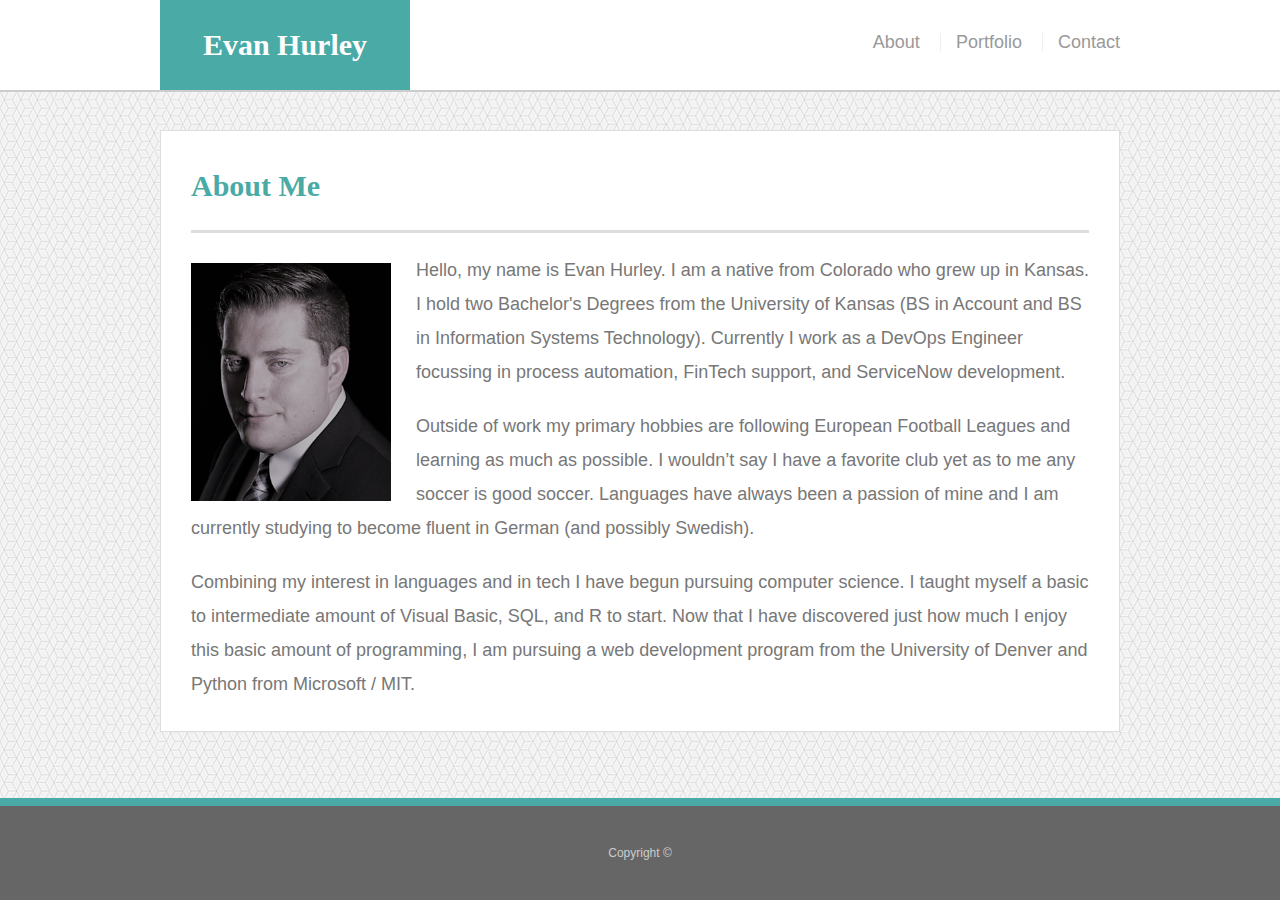
<file: index.html>
<!doctype html>
<html lang="en-us">

<head>
  <meta charset="UTF-8">
  <meta name="viewport" content="width=device-width, initial-scale=1.0">
  <meta http-equiv="X-UA-Compatible" content="ie=edge">
  <title>About | Evan Hurley</title>
  <link rel="stylesheet" type="text/css" href="assets/css/style.css">
</head>

<body>

  <header id="masthead">
    <div class="container">
      <a href="index.html" id="logo">Evan Hurley</a>
      <nav>
        <a href="index.html">About</a>
        <a href="portfolio.html">Portfolio</a>
        <a href="contact.html">Contact</a>
      </nav>
    </div>
  </header>

  <div id="main-container" class="container">
    <section class="main-section">
      <h1>About Me</h1>

      <img src="assets/images/EH-2016.png" class="auth-image" alt="Me">

      <p>Hello, my name is Evan Hurley. I am a native from Colorado who grew up in Kansas. I hold two Bachelor's Degrees from the University of Kansas (BS in Account and BS in Information Systems Technology). Currently I work as a DevOps Engineer focussing in process automation, FinTech support, and ServiceNow development.</p>

      <p>Outside of work my primary hobbies are following European Football Leagues and learning as much as possible. I wouldn’t say I have a favorite club yet as to me any soccer is good soccer. Languages have always been a passion of mine and I am currently studying to become fluent in German (and possibly Swedish).</p>

      <p>Combining my interest in languages and in tech I have begun pursuing computer science. I taught myself a basic to intermediate amount of Visual Basic, SQL, and R to start. Now that I have discovered just how much I enjoy this basic amount of programming, I am pursuing a web development program from the University of Denver and Python from Microsoft / MIT.</p>

    </section>

  </div>

  <footer>
    <div class="container">
      Copyright &copy; 
    </div>
  </footer>
</body>

</html>
</file>
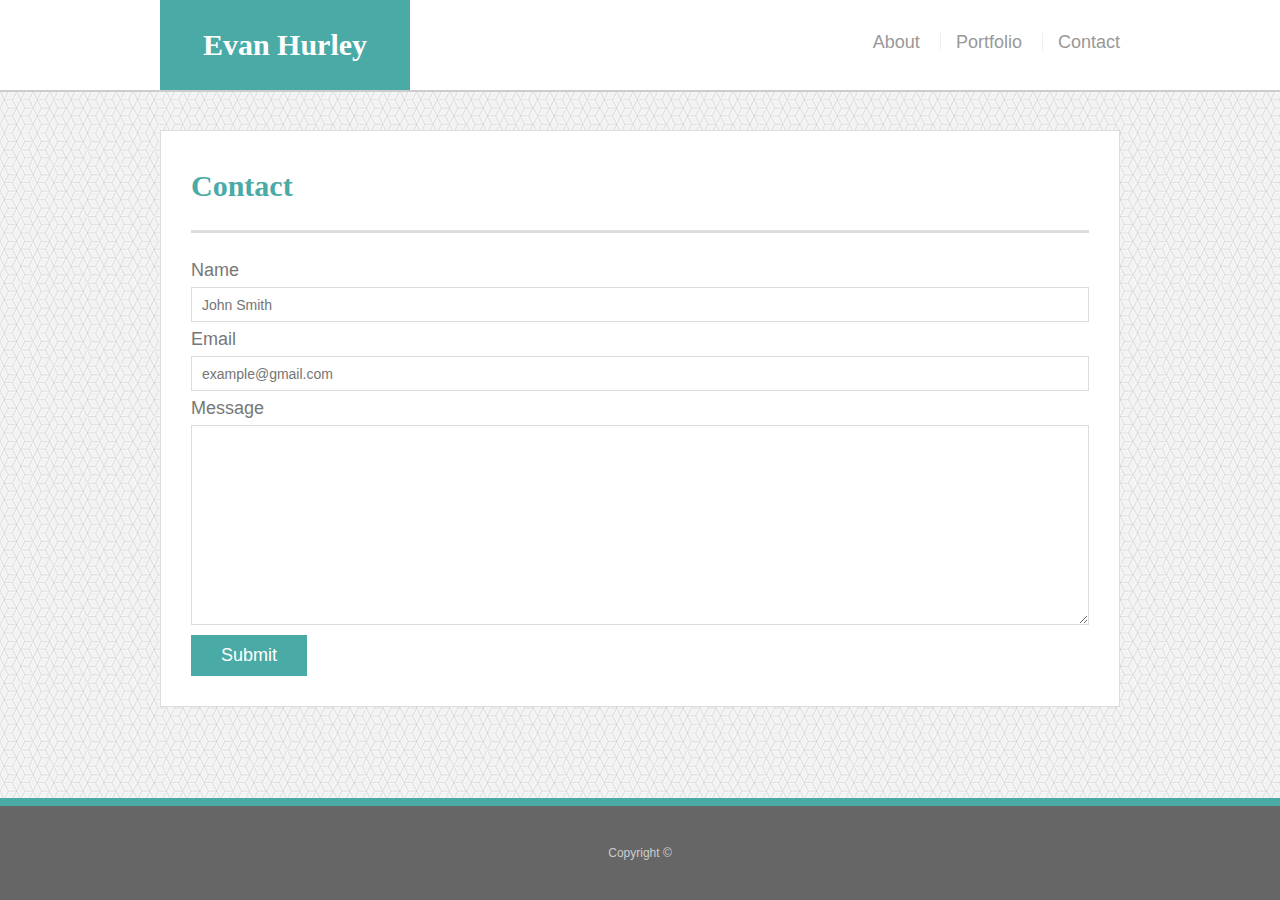
<file: contact.html>
<!doctype html>
<html lang="en-us">

<head>
  <meta charset="UTF-8">
  <meta name="viewport" content="width=device-width, initial-scale=1.0">
  <meta http-equiv="X-UA-Compatible" content="ie=edge">
  <title>Contact | Evan Hurley</title>
  <link rel="stylesheet" type="text/css" href="assets/css/style.css">
</head>

<body>

  <header id="masthead">
    <div class="container">
      <a href="index.html" id="logo">Evan Hurley</a>
      <nav>
        <a href="index.html">About</a>
        <a href="portfolio.html">Portfolio</a>
        <a href="contact.html">Contact</a>
      </nav>
    </div>
  </header>

  <div id="main-container" class="container">
    <section class="main-section">
      <h1>Contact</h1>

      <form id="contact-form">
            <label for="name">Name</label>
            <input type="text" id="name" name="name" placeholder="John Smith" required="required">
            <label for="email">Email</label>
            <input type="email" id="email" name="email" placeholder="example@gmail.com" required="required">
            <label for="message">Message</label>
            <textarea id="message" name="message" required="required"></textarea>
        <input type="submit">
      </form>

    </section>

    <!-- <section class="sidebar">
      <div id="connect">
        <h2>Connect with Me</h2>

        <img src="assets/images/github-128.png" class="social" alt="Github">
        <img src="assets/images/linkedin-128.png" class="social" alt="LinkedIn">
        <img src="assets/images/stackoverflow-128.png" class="social" alt="Stack Overflow">
      </div>
    </section> -->

  </div>

  <footer>
    <div class="container">
      Copyright &copy;
    </div>
  </footer>
</body>

</html>
</file>
<file: assets/css/style.css>
body {
    font-family: Arial, "Helvetica Neue", Helvetica, sans-serif;
    font-size: 18px;
    line-height: 34px;
    color: #777;
    background: url("../images/qbkls.png");
}

* {
    box-sizing: border-box;
    margin: 0;
}

/* general styling */

.container {
    width: 100%;
    max-width: 960px;
    margin: 0 auto;
    clear: both;
}

h1,
h2,
h3,
p {
    margin-bottom: 20px;
}

p:last-child {
    margin-bottom: 0;
}

h1,
h2,
h3 {
    font-family: Georgia, Times, "Times New Roman", serif;
    font-weight: 700;
    color: #4aaaa5;
}

h1 {
    padding-bottom: 20px;
    font-size: 30px;
    line-height: 49px;
    border-bottom: 3px solid #ddd;
}

h2,
h3 {
    font-size: 22px;
}

/* header */

#masthead {
    position: fixed;
    z-index: 99;
    width: 100%;
    margin: 0 0 30px;
    overflow: auto;
    color: #fff;
    background: #fff;
    border-bottom: 2px solid #ccc;
}

#logo {
    float: left;
    width: 250px;
    height: 90px;
    font-family: Georgia, Times, "Times New Roman", serif;
    font-size: 30px;
    font-weight: 700;
    line-height: 90px;
    color: #fff;
    text-align: center;
    text-decoration: none;
    background: #4aaaa5;
    }

nav {
    float: right;
    margin-top: 25px;
}

nav a {
    display: inline-block;
    padding-left: 15px;
    margin-left: 15px;
    line-height: 18px;
    color: #999;
    text-decoration: none;
    border-left: 1px solid #efefef;
}

nav a:first-child {
    border-left: 0 none;
}

/* footer */

footer {
    padding: 30px 0;
    clear: both;
    font-size: 12px;
    color: #fff;
    color: #ccc;
    text-align: center;
    background: #666;
    border-top: 8px solid #4aaaa5;

    position: fixed;
    left: 0;
    right: 0;
    bottom: 0;
}

/* sidebar */

/* .sidebar {
    float: right;
    width: 100%;
    max-width: 270px;
    padding: 30px;
    margin-bottom: 20px;
    background: #fff;
    border: 1px solid #ddd;
}

h3,
.sidebar h2 {
    padding-bottom: 20px;
    margin-bottom: 15px;
    line-height: 22px;
    border-bottom: 2px solid #eee;
}

.social {
    width: 62px;
    height: 62px;
    margin-top: 8px;
    margin-right: 5px;
}

.social:last-child {
    margin-right: 0;
} */

/* main */

#main-container {
    padding-top: 130px;
}

.main-section {
    float: left;
    width: 100%;
    max-width: 960px;
    padding: 30px;
    margin: 0 0 40px;
    background: #fff;
    border: 1px solid #ddd;
}

/* portfolio page */

.work {
    position: relative;
    float: left;
    width: 274px;
    margin: 20px 0 25px;
    overflow: auto;
}

.work:nth-child(even) {
    margin-right: 40px;
}

.work img {
    width: 100%;
    border: 0 none;
    opacity: 0.8;
}

.work h3 {
    position: absolute;
    bottom: 20px;
    width: 100%;
    padding: 15px;
    margin-bottom: 0;
    font-weight: 300;
    line-height: 30px;
    color: #ffffff;
    text-align: center;
    background: #4aaaa5;
    border-bottom: 0;
}

.auth-image {
    float: left;
    width: 200px;
    height: auto;
    margin-top: 10px;
    margin-right: 25px;
}

/* contact page */

#contact-form ul {
    margin-bottom: 20px;
}

#contact-form li {
    margin-bottom: 10px;
}

label,
input[type=text],
input[type=email],
textarea {
    display: block;
    width: 100%;
}

input[type=text],
input[type=email],
textarea {
    height: 35px;
    padding: 0 10px;
    font-size: 14px;
    border: 1px solid #ddd;
}

textarea {
    height: 200px;
    margin-bottom: 10px;
}

input[type=submit] {
    padding: 10px 30px;
    font-size: 18px;
    color: #fff;
    cursor: pointer;
    background: #4aaaa5;
    border: 0 none;
}

/* sticky footer styling */

html,
body {
    height: 100%;
}

.wrapper {
    height: auto !important;
    height: 100%;
    min-height: 100%;
    margin: 0 auto -105px;
}

.push {
    height: 105px;
    position: static;
    left: 0;
    right: 0;
    bottom: 0;
}

/* hover styling */

#logo:hover,
input[type=submit]:hover {
    background: #5e7f7e;
}

nav a:hover {
    color: #5e7f7e;
}

.social:hover {
    cursor: pointer;
    opacity: 0.8;
}

/* media queries */

/* 980 */
@media screen and (max-width: 980px) {

    footer {
        position: static;
    }
    
    .container {
        width: 90%;
        max-width: 920px;
    }
    
    .main-section {
        width: 100%;
        max-width: 575px;
    }

    .auth-image {
        width: 150px;
        height: auto;
    }

}

/* 768 */
@media screen and (max-width: 768px) {

    footer {
        position: static;
    }
    
    .container {
        width: 95%;
        max-width: 708px;
    }
    
    .main-section {
        width: 100%;
        max-width: 708px;
    }

}

/* 640 */
@media screen and (max-width: 640px) {

    footer {
        position: static;
    }

    .container {
        width: 100%;
        max-width: 640px;
    }
    
    #main-container {
        padding-top: 0px;
        width: 95%;
        max-width: 640px;
    }

    .main-section {
        width: 100%;
        max-width: 600px;
        padding: 30px;
        margin: 0 0 40px;
    }

    .auth-image {
        float: none;
        width: 100%;
        height: auto;
        overflow: auto;
        clear: both;
        margin-left: auto;
        margin-right: auto;
    }

    #masthead {
        position: static;
        width: 100%;
        max-width: 640px;
    }
    
    #logo {
        width: 100%;
        margin-left: auto;
        margin-right: auto;
        height: 90px;
        }
    
    nav {
        width: 100%;
        margin-bottom: 20px;

        /* Center */
        margin-left: auto;
        margin-right: auto;
        text-align: center;
        text-decoration: none;
    }

    .work {
        width: 100%;
        height: auto;
    }
    
}
</file>
